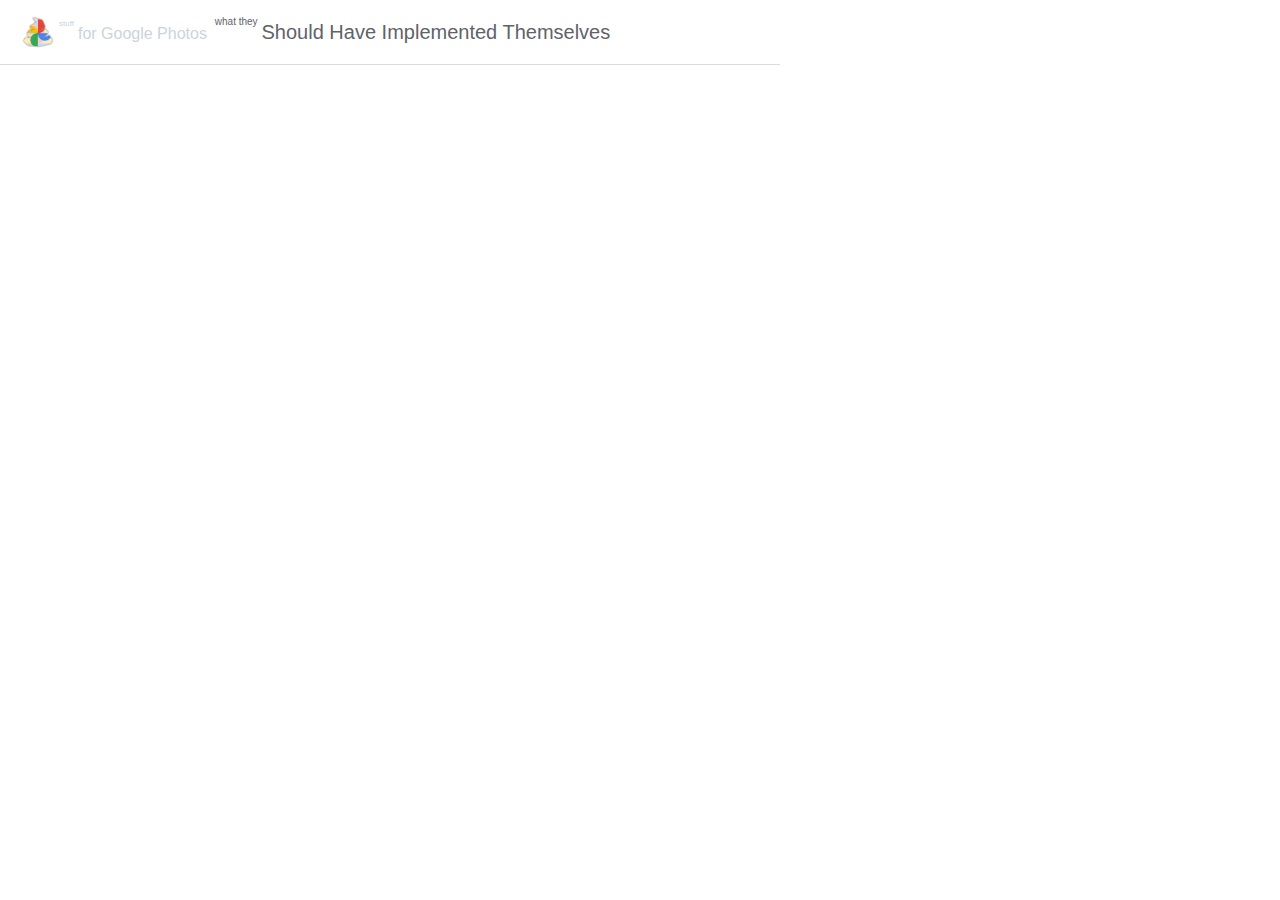
<file: popup.html>
<html>

<head>
	<script type="text/javascript" src="base.js"></script>
	<script type="text/javascript" src="ui.js"></script>
	<style type="text/css">
		html {
			width: 780px;
			max-width: 780px;
			height: 580px;
			max-height: 580px;
		}

		body {
			margin: 0px;
			overflow: hidden;
		}

		#title-bar {
			position: sticky;
			background-color: white;
			top: 0px;
			left: 0px;
			border-bottom: 1px solid #dadce0;
			user-select: none;
			z-index: 10000;
		}

		span.title-text {
			-webkit-font-smoothing: antialiased;
			color: #5f6368;
			font-size: 16px;
			display: inline-block;
			font-family: 'Product Sans', Arial, Helvetica, sans-serif;
			line-height: 32px;
			text-rendering: optimizeLegibility;
			vertical-align: -5%;
		}

		span.title-small-text {
			transform: translateX(50%) scale(50%) translateX(-50%) translate(0px, -5px);
			text-align: right;
			vertical-align: super;
		}

		span.title-myapp-text {
			font-size: 20px;
		}

		#main {
			position: relative;
			display: block;
			overflow-y: scroll;
			max-height: calc(100% - 64px);
		}

		#feature-menu {
			position: absolute;
			display: inline-flex;
			flex-direction: column;
			background-color: white;
			margin: 0px 0px 0px 0px;
			width: 72px;
			height: max(100vh, 100%);
			box-shadow: none;
			z-index: 100;
			overflow-x: hidden;
			transition: box-shadow .15s linear, width .15s cubic-bezier(0.4, 0.0, 0.2, 1), z-index .15s linear;
		}

		#feature-menu:hover {
			box-shadow: 0px 1px 2px 0px rgba(60, 64, 67, .30), 0px 2px 6px 2px rgba(60, 64, 67, .15);
			width: 256px;
		}

		#feature-container {
			position: relative;
			display: inline-block;
			width: 100%;
			background-color: white;
			overflow: visible;
		}

		#feature-iframe {
			border: none;
			min-width: 100%;
			min-height: 100%;
			height: max(100%, var(--content-height));
			--content-height: 0px;
		}
	</style>
</head>

<body>
	<div id="title-bar">
		<div style="display: flex; height: 64px; line-height: 64px; padding-left: 22px; align-items: center;">
			<img src="resources/icons/128.png"
				style="vertical-align: middle; width: 32px; height: 32px; margin-right: 5px;">
			<div style="display: flex; vertical-align: middle;">
				<div style="transform: translateX(-15px);">
					<span class="title-text title-small-text" style="color: #cbd3dd;">stuff</span>
					<span class="title-text" style="color: #cbd3dd;">for Google Photos</span>
				</div>
				<div style="transform: translateX(-50px);">
					<span class="title-text title-myapp-text title-small-text">what they</span>
					<span class="title-text title-myapp-text">Should Have Implemented Themselves</span>
				</div>
			</div>
		</div>
	</div>
	<div id="main">
		<div id="feature-menu">

		</div>
		<div id="feature-container">
			<iframe id="feature-iframe"></iframe>
		</div>
	</div>
</body>

</html>
</file>
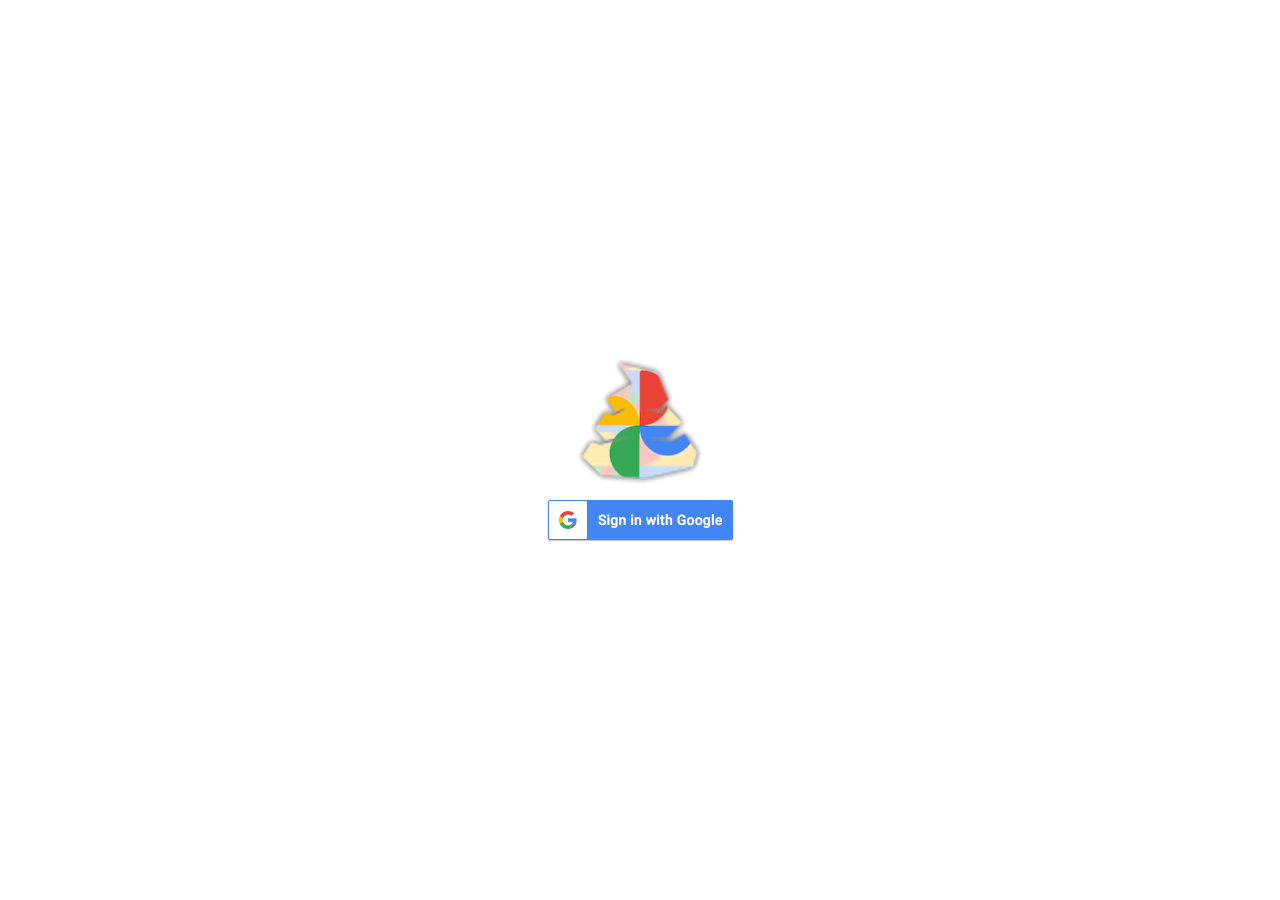
<file: ui/main.html>
<html>

<head>
	<meta charset="utf-8"/>
	<link rel="stylesheet" href="dialog.css">
	<script type="text/javascript" src="/common/window_util.js"></script>
	<script type="text/javascript" src="ui.js"></script>
	<script type="text/javascript" src="main.js"></script>

	<style type="text/css">
		.full-page {
			display: none;
			position: absolute;
			margin: 0px;
			bottom: 0px;
			top: 0px;
			left: 0px;
			right: 0px;
		}

		.button {
			cursor: pointer;
		}

		.button:hover {
			filter: brightness(1.2);
		}

		.button:active {
			filter: brightness(0.8);
		}
	</style>
</head>

<body>
	<div id="page-waiting-signin" class="full-page">
		<div id="dialog-container">
			<div>
				<div id="dialog-icon" src="/resources/login.svg"></div>
				<div id="dialog-title"></div>
				<div id="dialog-message"></div>
			</div>
		</div>
	</div>
	<div id="page-signin-google" class="full-page">
		<div id="dialog-container">
			<div>
				<img src="/resources/icons/128.png" style="display: block; margin-left: auto; margin-right: auto; margin-bottom: 12px; user-select: none; -webkit-user-drag: none;">
				<img id="signin-button" class="button" style="width: 191px; height: 46px;"
				src="/resources/btn_google_signin_dark_normal_web@2x.png">
			</div>
		</div>
	</div>
	<div id="page-ready" class="full-page">
		<div id="dialog-container">
			<div>
				<div id="dialog-icon" src="/resources/done.svg"></div>
				<div id="dialog-title"></div>
				<div id="dialog-message"></div>
			</div>
		</div>
	</div>

</body>

</html>
</file>
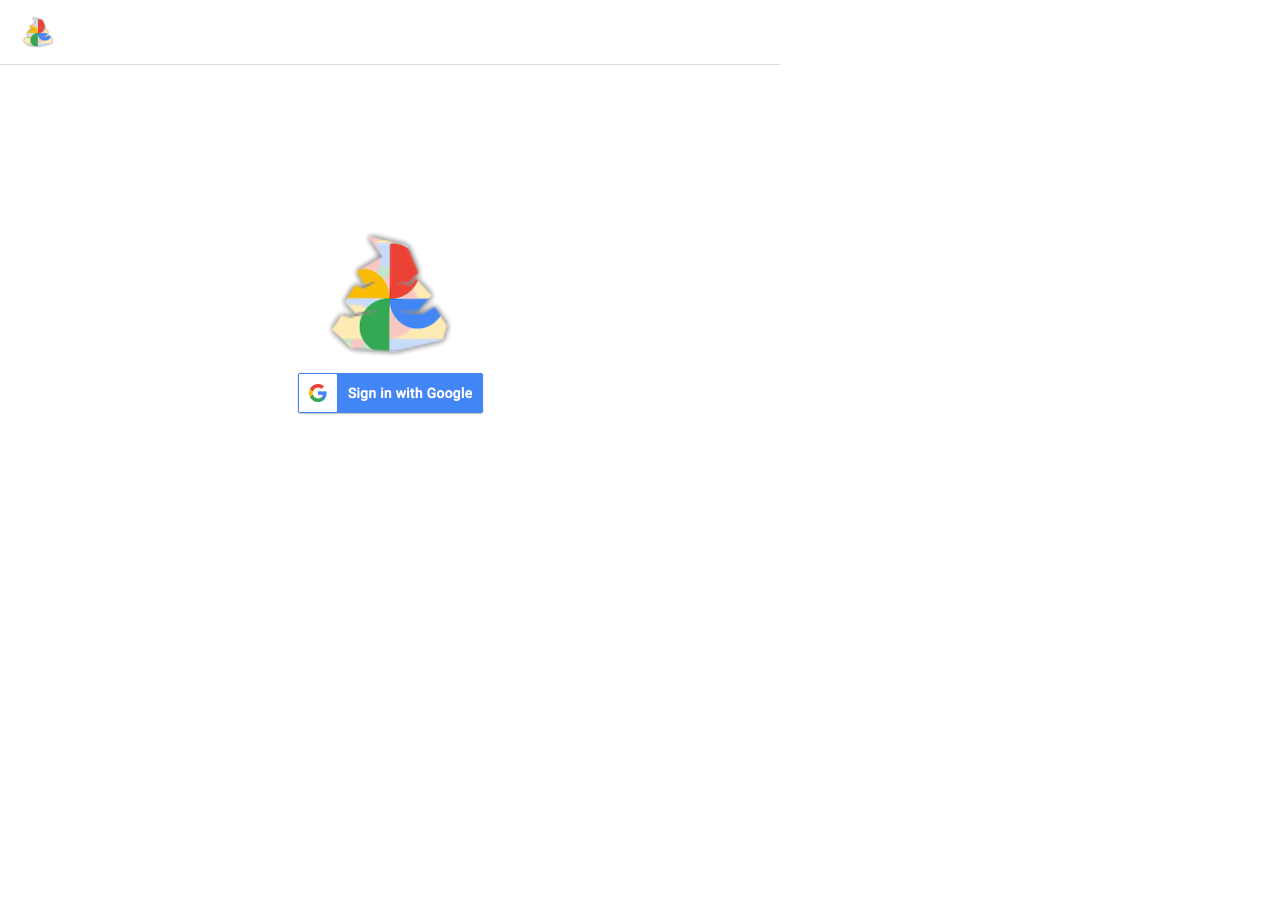
<file: ui/popup.html>
<html class="before-load before-sign-in">

<head>
	<meta charset="utf-8" />
	<script type="text/javascript" src="/common/window_util.js"></script>
	<script type="text/javascript" src="/common/platform.js"></script>
	<script type="text/javascript" src="sandbox.js"></script>
	<script type="text/javascript" src="ui.js"></script>
	<script type="text/javascript" src="popup.js"></script>
	<style type="text/css">
		html {
			width: 780px;
			max-width: 780px;
			height: 580px;
			max-height: 580px;
		}

		body {
			margin: 0px;
			overflow: hidden;
		}

		.transform-origin {
			transform-origin: var(--transform-origin-arg);
		}

		.scale {
			transform: scale(var(--scale-arg));
		}

		#main {
			position: relative;
			display: block;
			overflow-y: hidden;
			height: calc(100% - 64px);
		}

		#feature-menu-container {
			position: absolute;
			display: inline;
			user-select: none;
			-webkit-user-drag: none;
			background-color: white;
			padding-top: 24px;
			padding-bottom: 24px;
			min-width: 72px;
			width: 72px;
			top: 0px;
			bottom: 0px;
			box-shadow: none;
			z-index: 100;
			overflow-x: hidden;
			overflow-y: hidden;
			transition: box-shadow .15s linear, width .15s cubic-bezier(0.4, 0.0, 0.2, 1), z-index .15s linear;
		}

		.before-sign-in #feature-menu-container {
			min-width: none;
			width: 0px;
			display: none;
		}

		#feature-menu-container:hover {
			box-shadow: 0px 1px 2px 0px rgba(60, 64, 67, .30), 0px 2px 6px 2px rgba(60, 64, 67, .15);
			width: 256px;
			overflow-y: auto
		}

		#feature-menu {
			display: flex;
			flex-direction: column;
		}

		#feature-iframe-container {
			--placeholder-left: 72px;
			position: relative;
			display: inline-block;
			margin-left: var(--placeholder-left);
			width: calc(100% - var(--placeholder-left));
			height: 100%;
			background-color: white;
			overflow-x: hidden;
			transition: margin .15s cubic-bezier(0.4, 0.0, 0.2, 1), width .15s cubic-bezier(0.4, 0.0, 0.2, 1);
		}

		.before-sign-in #feature-iframe-container {
			--placeholder-left: 0px;
		}

		#feature-iframe {
			border: none;
			width: 100%;
			height: 100%;
		}
	</style>

	</style>
</head>

<body>
	<div id="title-bar">
		<div style="display: flex; height: 64px; padding-left: 22px; align-items: center;">
			<img src="/resources/icons/128.png"
				style="vertical-align: middle; width: 32px; height: 32px; margin-right: 5px; user-select: none; -webkit-user-drag: none;">
			<div style="display: flex; vertical-align: middle;">
				<div id="title-text-container"
					style="width: fit-content; height: fit-content; vertical-align: text-bottom;">
				</div>
			</div>
		</div>
	</div>
	<div id="main">
		<div id="feature-menu-container">
			<div id="feature-menu">

			</div>
		</div>
		<div id="feature-iframe-container">
			<iframe id="feature-iframe" name="feature-iframe" src="main.html"></iframe>
		</div>
	</div>
</body>

</html>
</file>
<file: ui/dialog.css>
div#dialog-container {
	-webkit-font-smoothing: antialiased;
	color: #3c4043;
	font-family: Roboto, RobotoDraft, Helvetica, Arial, sans-serif;
	text-size-adjust: 100%;
	user-select: none;
	-webkit-tap-highlight-color: transparent;
	bottom: 0;
	display: flex;
	flex-direction: column;
	left: 0;
	min-height: 360px;
	padding: 64px 16px;
	position: fixed;
	right: 0;
	top: 0;
	-webkit-box-align: center;
	align-items: center;
	-webkit-box-pack: center;
	justify-content: center;
}

div#dialog-container>div {
	-webkit-font-smoothing: antialiased;
	color: #3c4043;
	font-family: Roboto, RobotoDraft, Helvetica, Arial, sans-serif;
	text-size-adjust: 100%;
	user-select: none;
	-webkit-tap-highlight-color: transparent;
	text-align: center;
	width: 100%;
}

div#dialog-container>div>div#dialog-icon {
	-webkit-font-smoothing: antialiased;
	fill: #3c4043;
	font-family: Roboto,RobotoDraft,Helvetica,Arial,sans-serif;
	text-size-adjust: 100%;
	user-select: none;
	-webkit-user-drag: none;
	text-align: center;
	-webkit-tap-highlight-color: transparent;
	height: 200px;
	margin: 20px auto;
	max-width: 100%;
	width: 480px;
}

div#dialog-icon>svg{
	max-height: 100%;
}

div#dialog-container>div>div#dialog-title {
	-webkit-font-smoothing: antialiased;
	text-size-adjust: 100%;
	user-select: none;
	text-align: center;
	-webkit-tap-highlight-color: transparent;
	color: #202124;
	margin-bottom: 16px;
	font-family: 'Google Sans',Roboto,Arial,sans-serif;
	font-size: 1.5rem;
	font-weight: 400;
	letter-spacing: 0;
	line-height: 2rem;
}

div#dialog-container>div>div#dialog-message {
	-webkit-font-smoothing: antialiased;
	text-size-adjust: 100%;
	user-select: none;
	text-align: center;
	-webkit-tap-highlight-color: transparent;
	color: #3c4043;
	padding: 0 5px;
	letter-spacing: .01428571em;
	font-family: Roboto,Arial,sans-serif;
	font-size: .875rem;
	font-weight: 400;
	line-height: 1.25rem;
}
</file>
